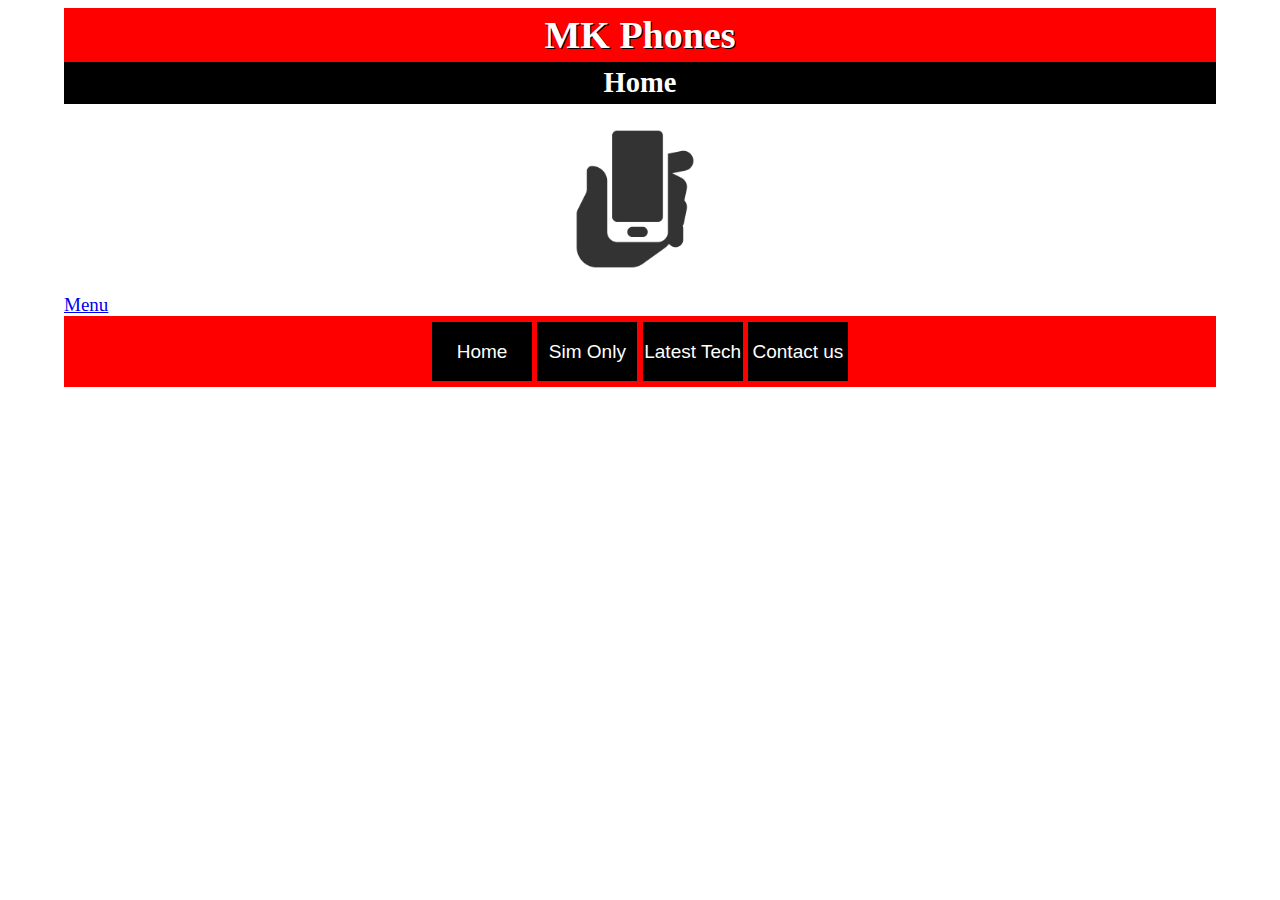
<file: Index.html>
<!DOCTYPE html>
<html>
<head>
<meta charset="UTF-8">
<title>MK Phone Site</title>
<link rel="stylesheet" type="text/css" href="css/styles.css">
<meta name="viewport" content="width=device-width, initial-scale=1">
</head>


<body>
<div id="container">
<header>

<h1> MK Phones </h1>
<h2> Home </h2>
<div id="phonelogo"><img src="imgs/phonelogo.png" alt="logo"></div>


<a id="mainMenu" href="#">Menu</a>
<nav id="nav-menu">
  <a href="index.html"> Home</a>
  <a href="simonly.html">Sim Only</a>
  <a href="latesttech.html"> Latest Tech</a>
  <a href="contact.html">Contact us</a>
</nav>


</header>



<script src="js/javascript.js"></script>
</div>
</body>

</html>
</file>
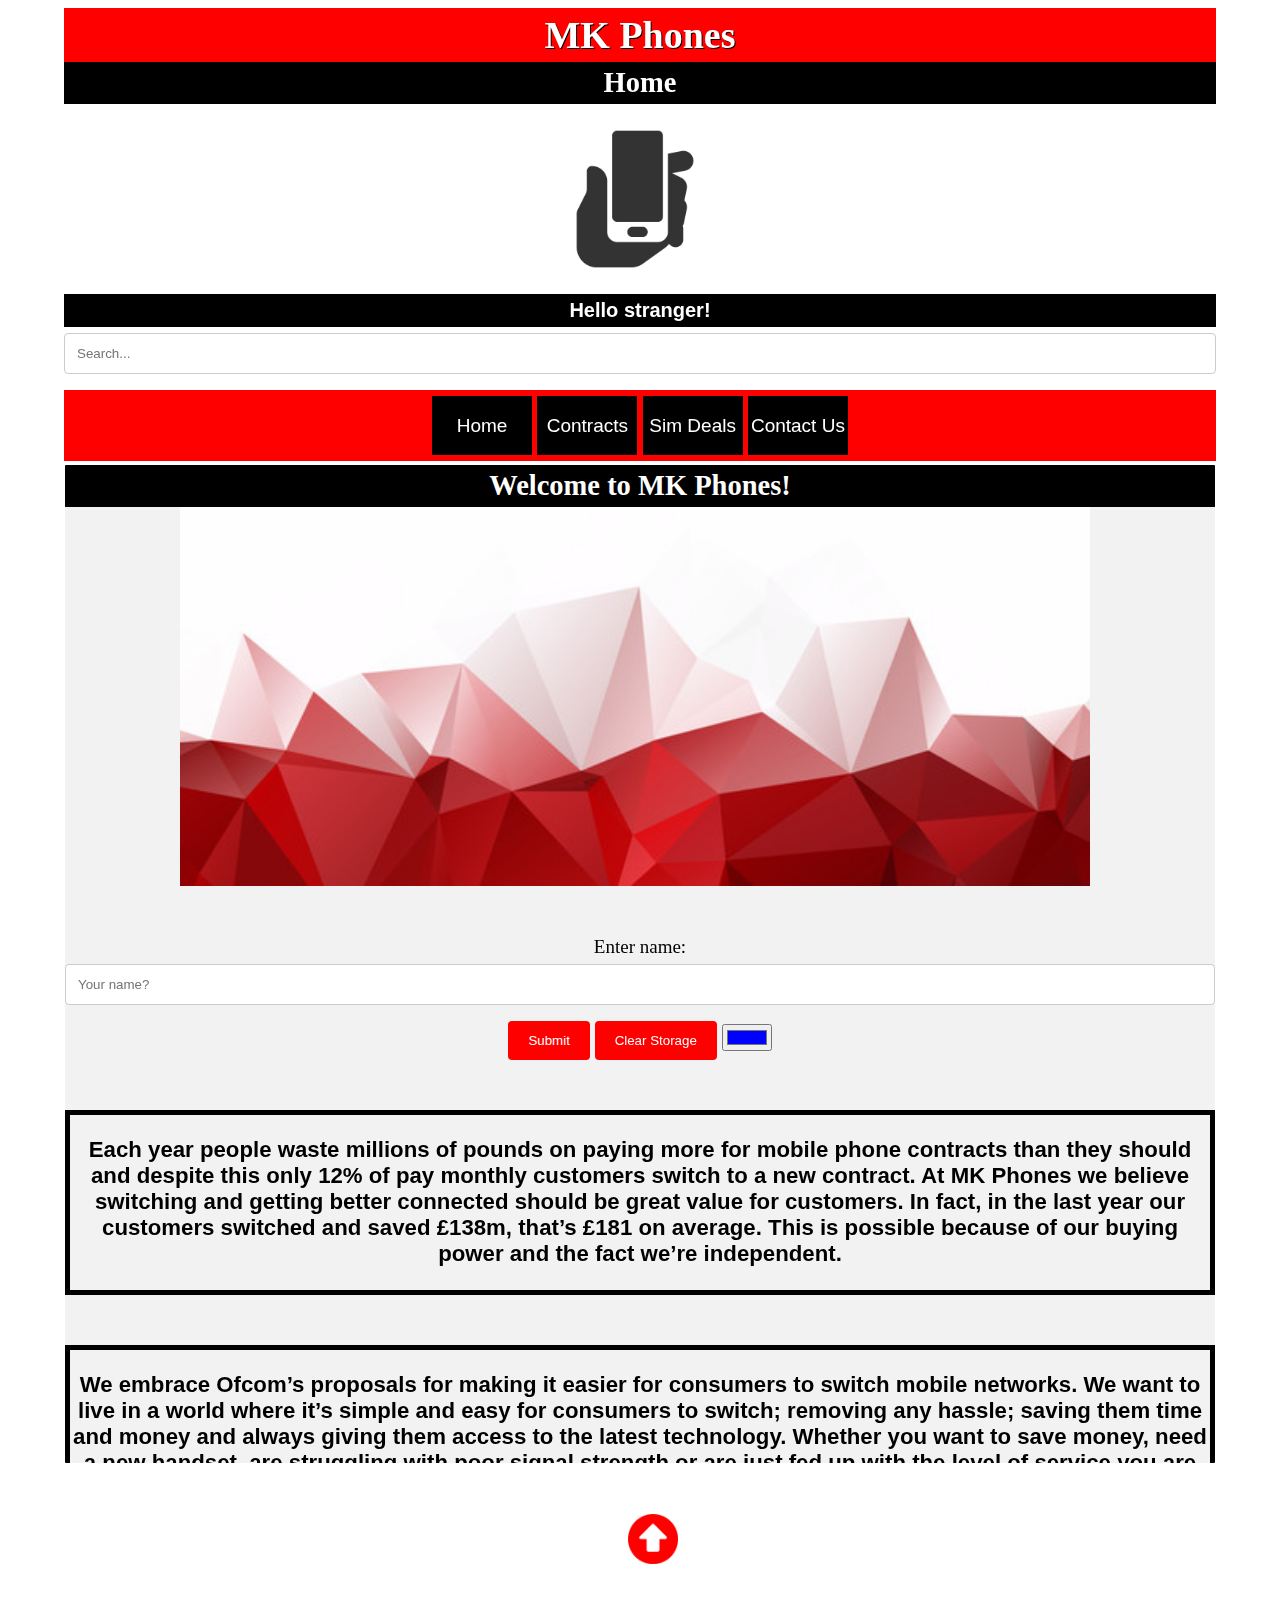
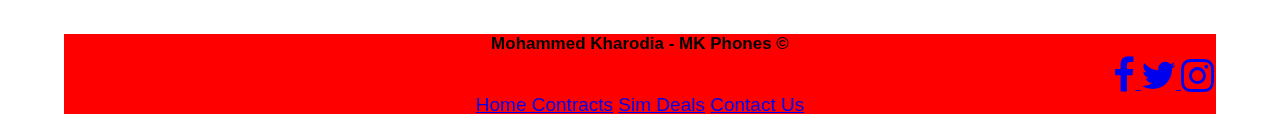
<file: index.html>
<!DOCTYPE html>
<html>
<head>
  <meta charset="UTF-8">
  <title>MK Phone Site</title>
  <link rel="stylesheet" type="text/css" href="css/styles.css">
  <link rel="stylesheet" type="text/css" href="fonts/font-awesome.min.css">
  <meta name="viewport" content="width=device-width, initial-scale=1">
</head>


<body>


  <header id ="top-header">
    <div id="titleheading">
      <h1> MK Phones </h1>
      <h2> Home </h2>
    </div>


    <!--The logo of the website-->
    <div id="phonelogo"><img src="imgs/phonelogo.png" alt="logo"></div>
    <h5>Hello <span id="my-name"></span>!</h5>


    <!--Div for search form-->
    <div id="search">
      <input type="text" id="search-input" class="search-bar" placeholder="Search...">
      <a class="search-button" href="#search-popup">
        <i class="icon"></i>
      </a>
    </div>
  </header>


<div id="google_translate_element"></div>


  <!--The nav bar menu-->
  <a id="mainmenu" href="#"><img src="imgs/hamburgermenu.png" alt="mainmenu"></a>
  <nav id="nav-menu">
    <a href="index.html"> Home</a>
    <a href="contract.html">Contracts</a>
    <a href="simdeals.html">Sim Deals</a>
    <a href="contactus.html">Contact Us</a>
  </nav>


  <main>
    <h2>Welcome to MK Phones!</h2>


    <img id="mainbackground" src="imgs/background.jpg" alt="background">


<!--The form for users to input name and change colour-->
<form id="get-name" action="#" method="post">
  <label for="user-name">Enter name:</label>
  <input type="text" id="user-name" placeholder="Your name?">
  <input type="submit">
  <button id="clearStorage">Clear Storage</button>
  <input type="color" id="colorPicker" value="#0000ff">
</form>



<!--Information for the user-->
<Section>
  <h3>
    Each year people waste millions of pounds on paying more for mobile phone contracts than they should and despite this only 12% of pay monthly
    customers switch to a new contract.
    At MK Phones we believe switching and getting
    better connected should be great value for customers. In fact, in the last year our customers switched and saved £138m, that’s £181 on average.
    This is possible because of our buying power and the fact we’re independent.
  </h3>


</section>


<Section>


  <h3>
    We embrace Ofcom’s proposals for making it easier for consumers to switch mobile networks.
    We want to live in a world where it’s simple and easy for consumers to switch; removing
    any hassle; saving them time and money and always giving them access to the latest technology.
    Whether you want to save money, need a new handset, are struggling with poor signal strength or
    are just fed up with the level of service you are getting, MK Phones can get you better connected.  At MK Phones we compare, you save.
  </h3>


</section>


<Section>


  <h3>
    Get Unbeatable prices on contract phones compared across the widest range of networks at Carphone Warehouse. We know because we check.
  </h3>


</section>


</main>


<!--Allows user to go back to the top of the page-->
<div id="go-top">
  <a href="#top-header">
    <img src="imgs/toparrow.png" alt="toparrow">
  </a>
</div>


<footer>


  <h6> Mohammed Kharodia - MK Phones ©</h6>


  <!--This is the site map-->
  <a href="index.html"> Home </a>
  <a href="contract.html">Contracts</a>
  <a href="simdeals.html">Sim Deals</a>
  <a href="contactus.html">Contact Us</a>


<!--The social media links-->
<div class="social">
  <a target="_blank" href="https://facebook.com/">
    <i class="fa fa-facebook fa-2x" aria-hidden="true"></i>
  </a>
  <a target="_blank" href="https://twitter.com/">
    <i class="fa fa-twitter fa-2x"  aria-hidden="true"></i>
  </a>
  <a target="_blank" href="https://instagram.com/">
    <i class="fa fa-instagram fa-2x"  aria-hidden="true"></i>
  </a>
</div>


</footer>


<script src="js/javascript.js"></script>


<!--The script for the google translator-->
<script src="https://translate.google.com/translate_a/element.js?cb=googleTranslateElementInit"></script>


</body>


</html>
</file>
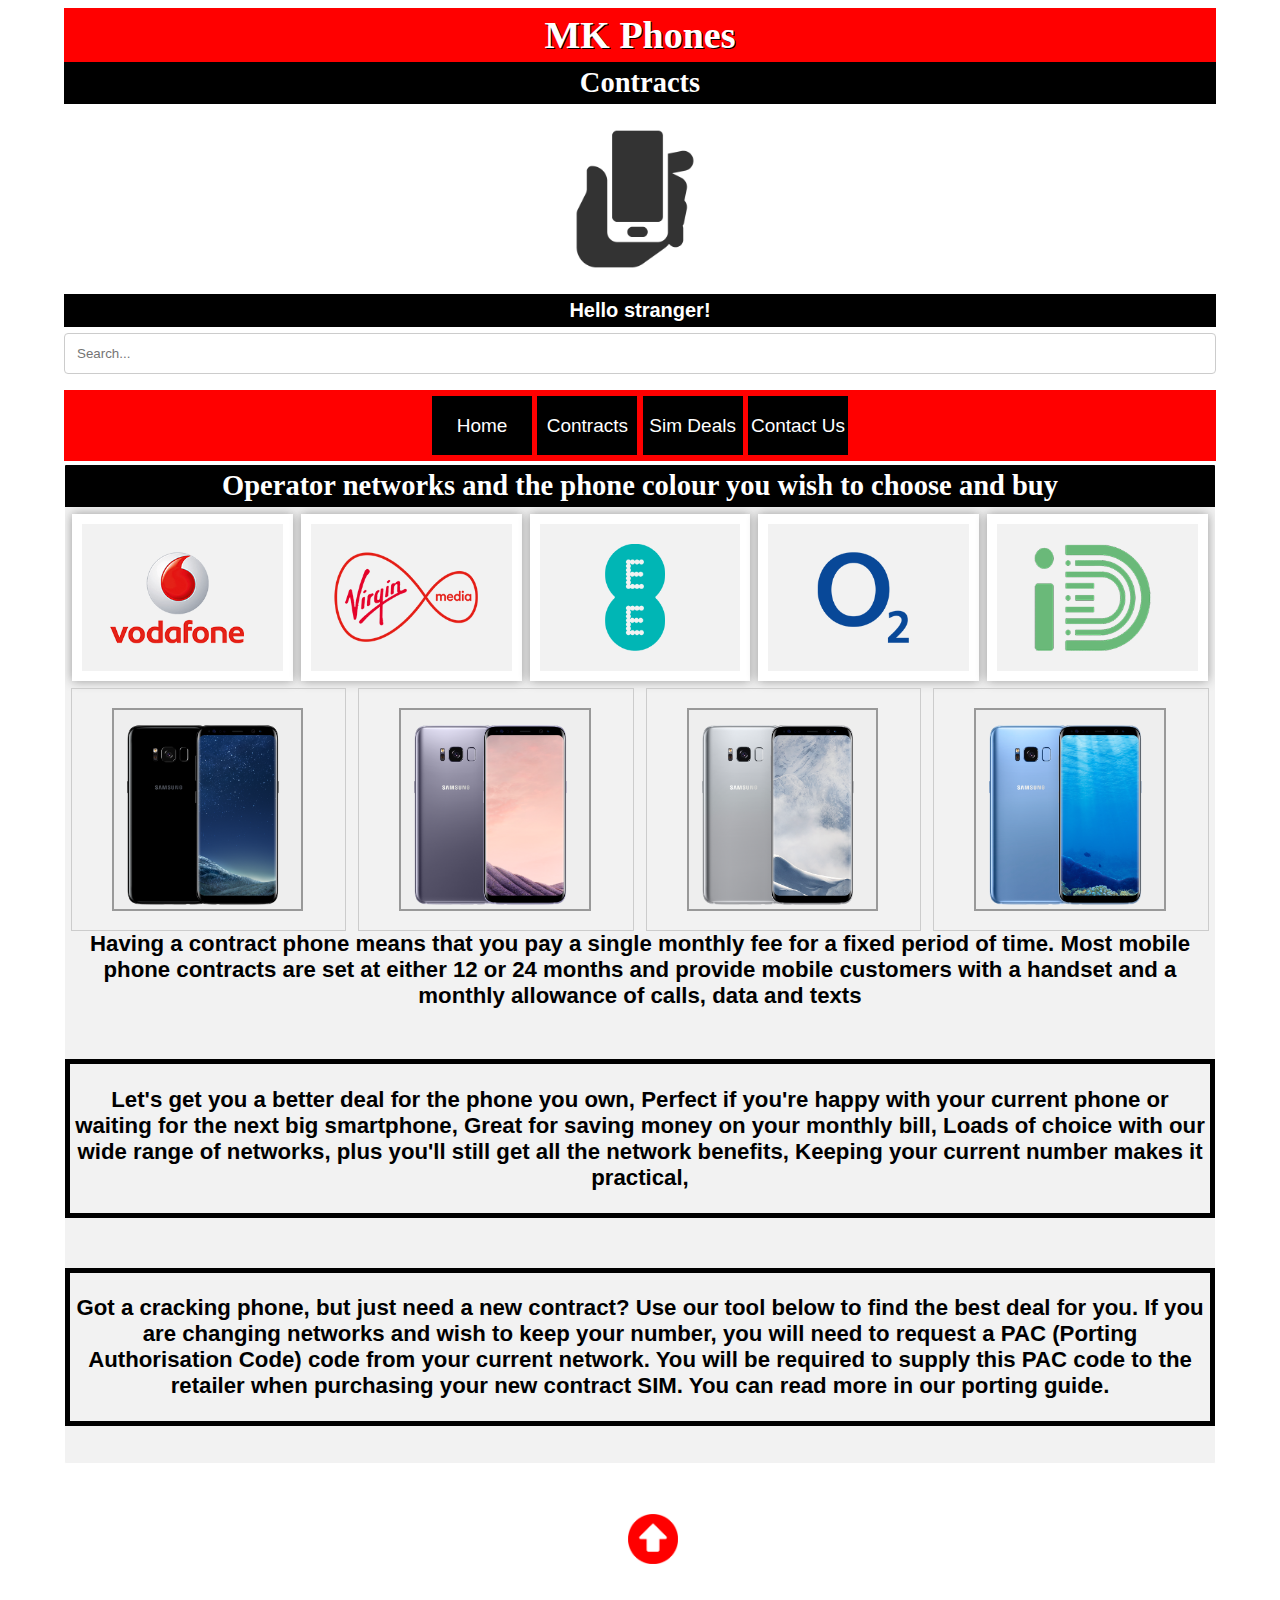
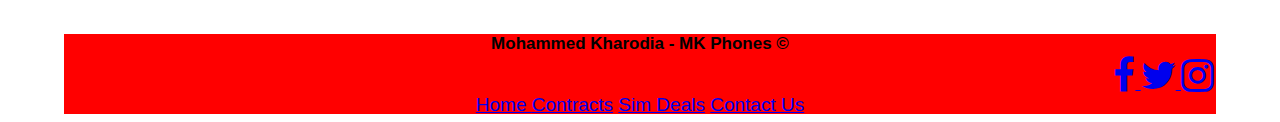
<file: contract.html>
<!DOCTYPE html>
<html>
<head>
  <meta charset="UTF-8">
  <title>MK Phone Site</title>
  <link rel="stylesheet" type="text/css" href="css/styles.css">
  <link rel="stylesheet" type="text/css" href="fonts/font-awesome.min.css">
  <meta name="viewport" content="width=device-width, initial-scale=1">
</head>


<body>
  <header id ="top-header">
    <div id="titleheading">
      <h1> MK Phones </h1>
      <h2> Contracts </h2>
    </div>


    <!--The logo of the website-->
    <div id="phonelogo"><img src="imgs/phonelogo.png" alt="logo"></div>

    <h5>Hello <span id="my-name"></span>!</h5>


    <!--Div for search form-->
    <div id="search">
        <input type="text" id="search-input" class="search-bar" placeholder="Search...">
        <a class="search-button" href="#search-popup">
          <i class="icon"></i>
        </a>
      </div>
    </header>


<div id="google_translate_element"></div>


    <!--The navigation menu on the site-->
    <a id="mainmenu" href="#"><img src="imgs/hamburgermenu.png" alt="mainmenu"></a>
    <nav id="nav-menu">
      <a href="index.html"> Home</a>
      <a href="contract.html">Contracts</a>
      <a href="simdeals.html">Sim Deals</a>
      <a href="contactus.html">Contact Us</a>
    </nav>


    <main>
      <h2>Operator networks and the phone colour you wish to choose and buy</h2>


<!--The images of the different sim card networks in the table-->


<table class="image-table">
  <tr>
     <td>
       <div class="simimages" id="vodafone"><img src="imgs/vodafone.png" alt="simimages"></div>
     </td>
     <td>
       <div class="simimages" id="virgin"><img src="imgs/virgin.png" alt="simimages"></div>
     </td>
     <td>
       <div class="simimages" id="ee"><img src="imgs/ee.png" alt="simimages"></div>
     </td>
     <td>
       <div class="simimages" id="o2"><img src="imgs/o2.png" alt="simimages"></div>
     </td>
     <td>
       <div class="simimages" id="id"><img src="imgs/id.png" alt="simimages"></div>
     </td>
   </tr>
 </table>


<!--The images with hover caption on the page-->
<div class="different-phones">
  <div class="gallery">
    <figure>
      <img src="imgs/blacks8.png" alt="phones">
      <figcaption>
        Black colour of the Samsung S8 you may purchase
      </figcaption>
    </figure>
  </div>
</div>


<div class="different-phones">
  <div class="gallery">
      <figure>
      <img src="imgs/orchidgray.png" alt="phones">
      <figcaption>
      Orchid Gray colour of the Samsung S8 you may purchase
      </figcaption>
    </figure>
  </div>
</div>

<div class="different-phones">
  <div class="gallery">
    <figure>
    <img src="imgs/arcticsilver.png" alt="phones">
    <figcaption>
     Arctic silver colour of the Samsung S8 you may purchase
    </figcaption>
  </figure>
  </div>
</div>

<div class="different-phones">
  <div class="gallery">
      <figure>
      <img src="imgs/coralblue.png" alt="phones">
      <figcaption>
      Coral blue colour of the Samsung S8 you may purchase
      </figcaption>
    </figure>
  </div>
</div>


<h3>
Having a contract phone means that you pay a single monthly fee for a fixed period of time.
Most mobile phone contracts are set at either 12 or 24 months and provide mobile customers with a handset and a monthly allowance of calls, data and texts
</h3>


<section>


<h3>
  Let's get you a better deal for the phone you own,
  Perfect if you're happy with your current phone or waiting for the next big smartphone,
  Great for saving money on your monthly bill,
  Loads of choice with our wide range of networks, plus you'll still get all the network benefits,
  Keeping your current number makes it practical,
</h3>


</section>


<section>

<h3>
Got a cracking phone, but just need a new contract? Use our tool below to find the best deal for you.
If you are changing networks and wish to keep your number, you will need to request a PAC (Porting Authorisation Code) code from your current network.
You will be required to supply this PAC code to the retailer when purchasing your new contract SIM. You can read more in our porting guide.
</h3>


</section>


</main>


<!--Allows user to go back to the top of the page-->
<div id="go-top">
  <a href="#top-header">
    <img src="imgs/toparrow.png" alt="toparrow">
  </a>
</div>


<footer>
  <h6> Mohammed Kharodia - MK Phones © </h6>


  <!--This is the sitemap-->
  <a href="index.html"> Home </a>
  <a href="contract.html">Contracts</a>
  <a href="simdeals.html">Sim Deals</a>
  <a href="contactus.html">Contact Us</a>


  <!--The social media links-->
  <div class="social">
    <a target="_blank" href="https://facebook.com/">
      <i class="fa fa-facebook fa-2x" aria-hidden="true"></i>
    </a>
    <a target="_blank" href="https://twitter.com/">
      <i class="fa fa-twitter fa-2x"  aria-hidden="true"></i>
    </a>
    <a target="_blank" href="https://instagram.com/">
      <i class="fa fa-instagram fa-2x"  aria-hidden="true"></i>
    </a>
  </div>


</footer>


<script src="js/javascript.js"></script>


<!--The script for the google translator-->
<script src="https://translate.google.com/translate_a/element.js?cb=googleTranslateElementInit"></script>


</body>


</html>
</file>
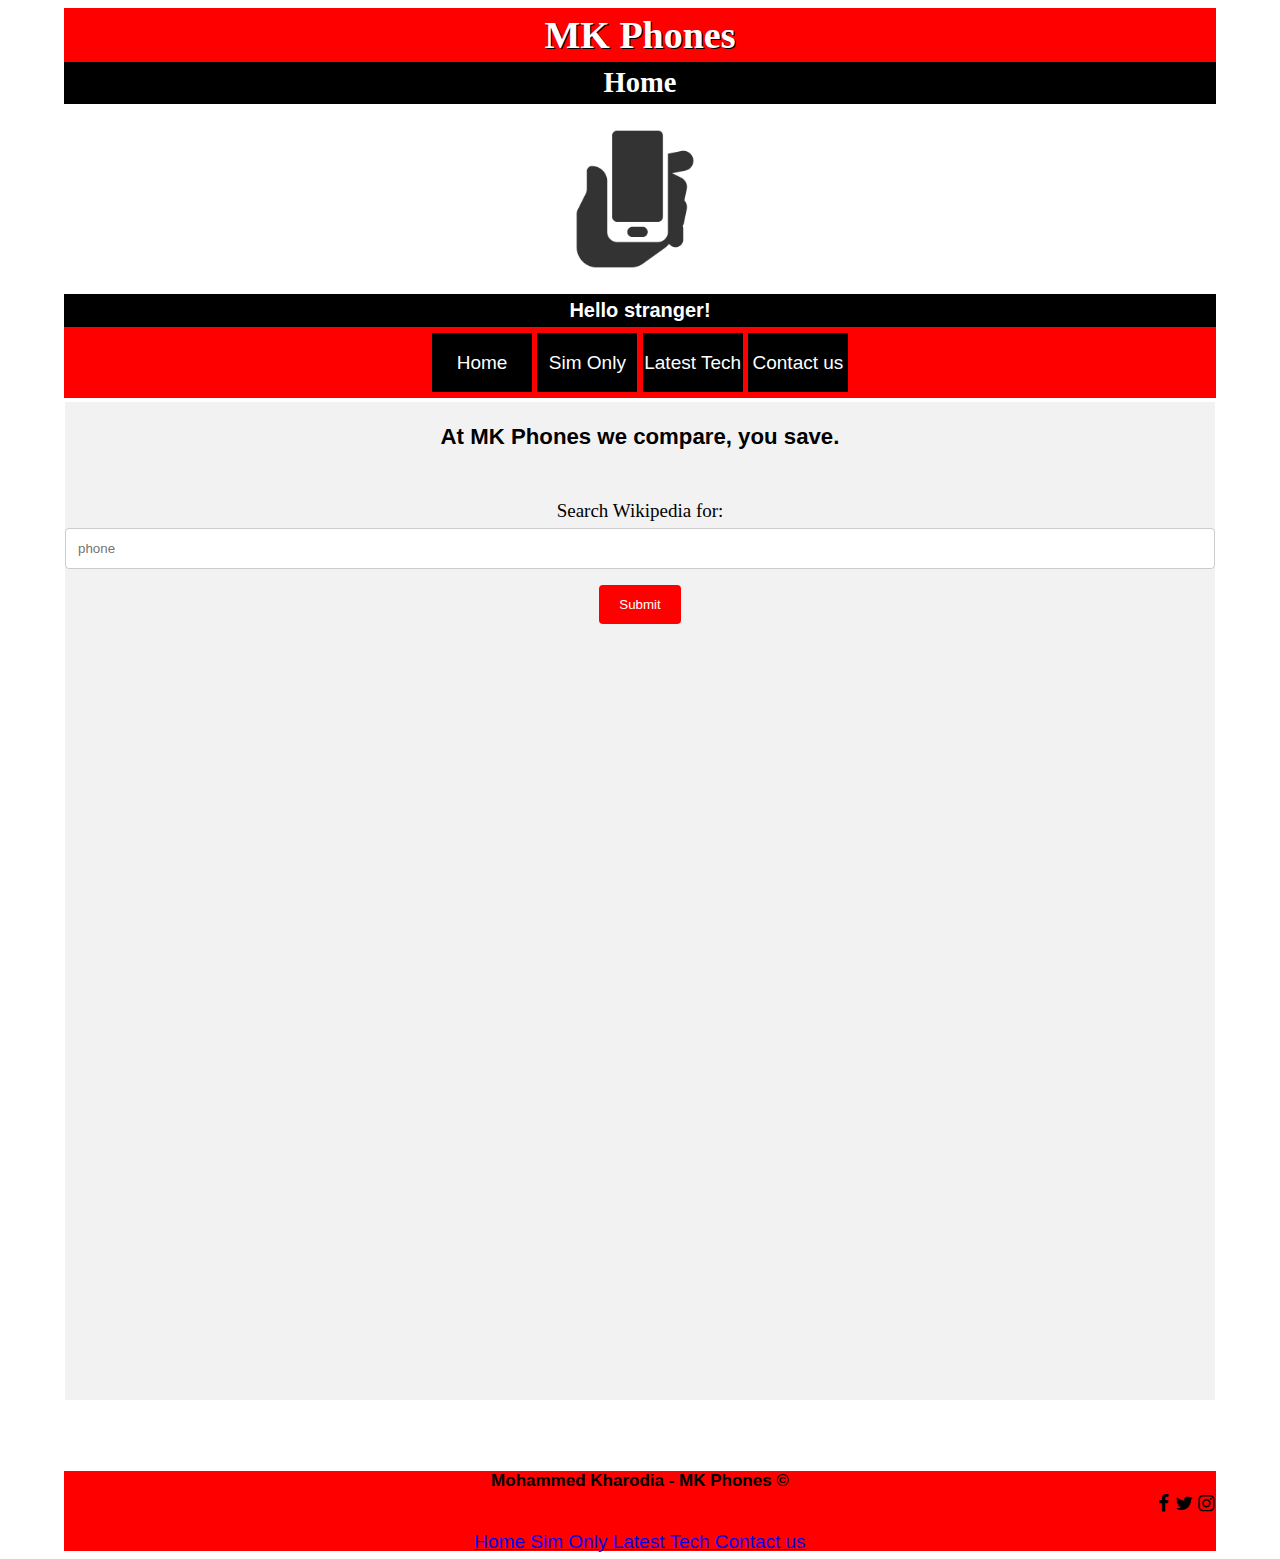
<file: latesttech.html>
<!DOCTYPE html>
<html>
<head>
<meta charset="UTF-8">
<title>MK Phone Site</title>
<link rel="stylesheet" type="text/css" href="css/styles.css">
<link rel="stylesheet" type="text/css" href="fonts/font-awesome.min.css">
<meta name="viewport" content="width=device-width, initial-scale=1">
</head>


<body>
  <header>
    <div id="titleheading">
      <h1> MK Phones </h1>
      <h2> Home </h2>
    </div>


<div id="phonelogo"><img src="imgs/phonelogo.png" alt="logo"></div>
<h5>Hello <span id="my-name"></span>!</h5>
</header>

<a id="mainmenu" href="#"><img src="imgs/hamburgermenu.png" alt="mainmenu"></a>
<nav id="nav-menu">
  <a href="index.html"> Home</a>
  <a href="simonly.html">Sim Only</a>
  <a href="latesttech.html"> Latest Tech</a>
  <a href="contactus.html">Contact us</a>
</nav>




<main>




<h3>




  At MK Phones we compare, you save.

</h3>



  <form id="searchForm">
    <label for="wikiQuery">Search Wikipedia for: </label>
    <input id="wikiQuery" type="text" placeholder="phone">
    <input type="submit">
 </form>

 <ul id="demo"></ul>







</main>

<footer>
<h6> Mohammed Kharodia - MK Phones © </h6>


   <a href="index.html"> Home </a>
   <a href="simonly.html"> Sim Only </a>
  <a href="latesttech.html"> Latest Tech </a>
   <a href="contactus.html">Contact us</a>

		<div class="social">
	<i class="fa fa-facebook"></i>
	<i class="fa fa-twitter"></i>
	<i class="fa fa-instagram"></i>
	</div>



</footer>



<script src="js/javascript.js"></script>
<script src="js/wikijavascript.js"></script>
</body>


</html>
</file>
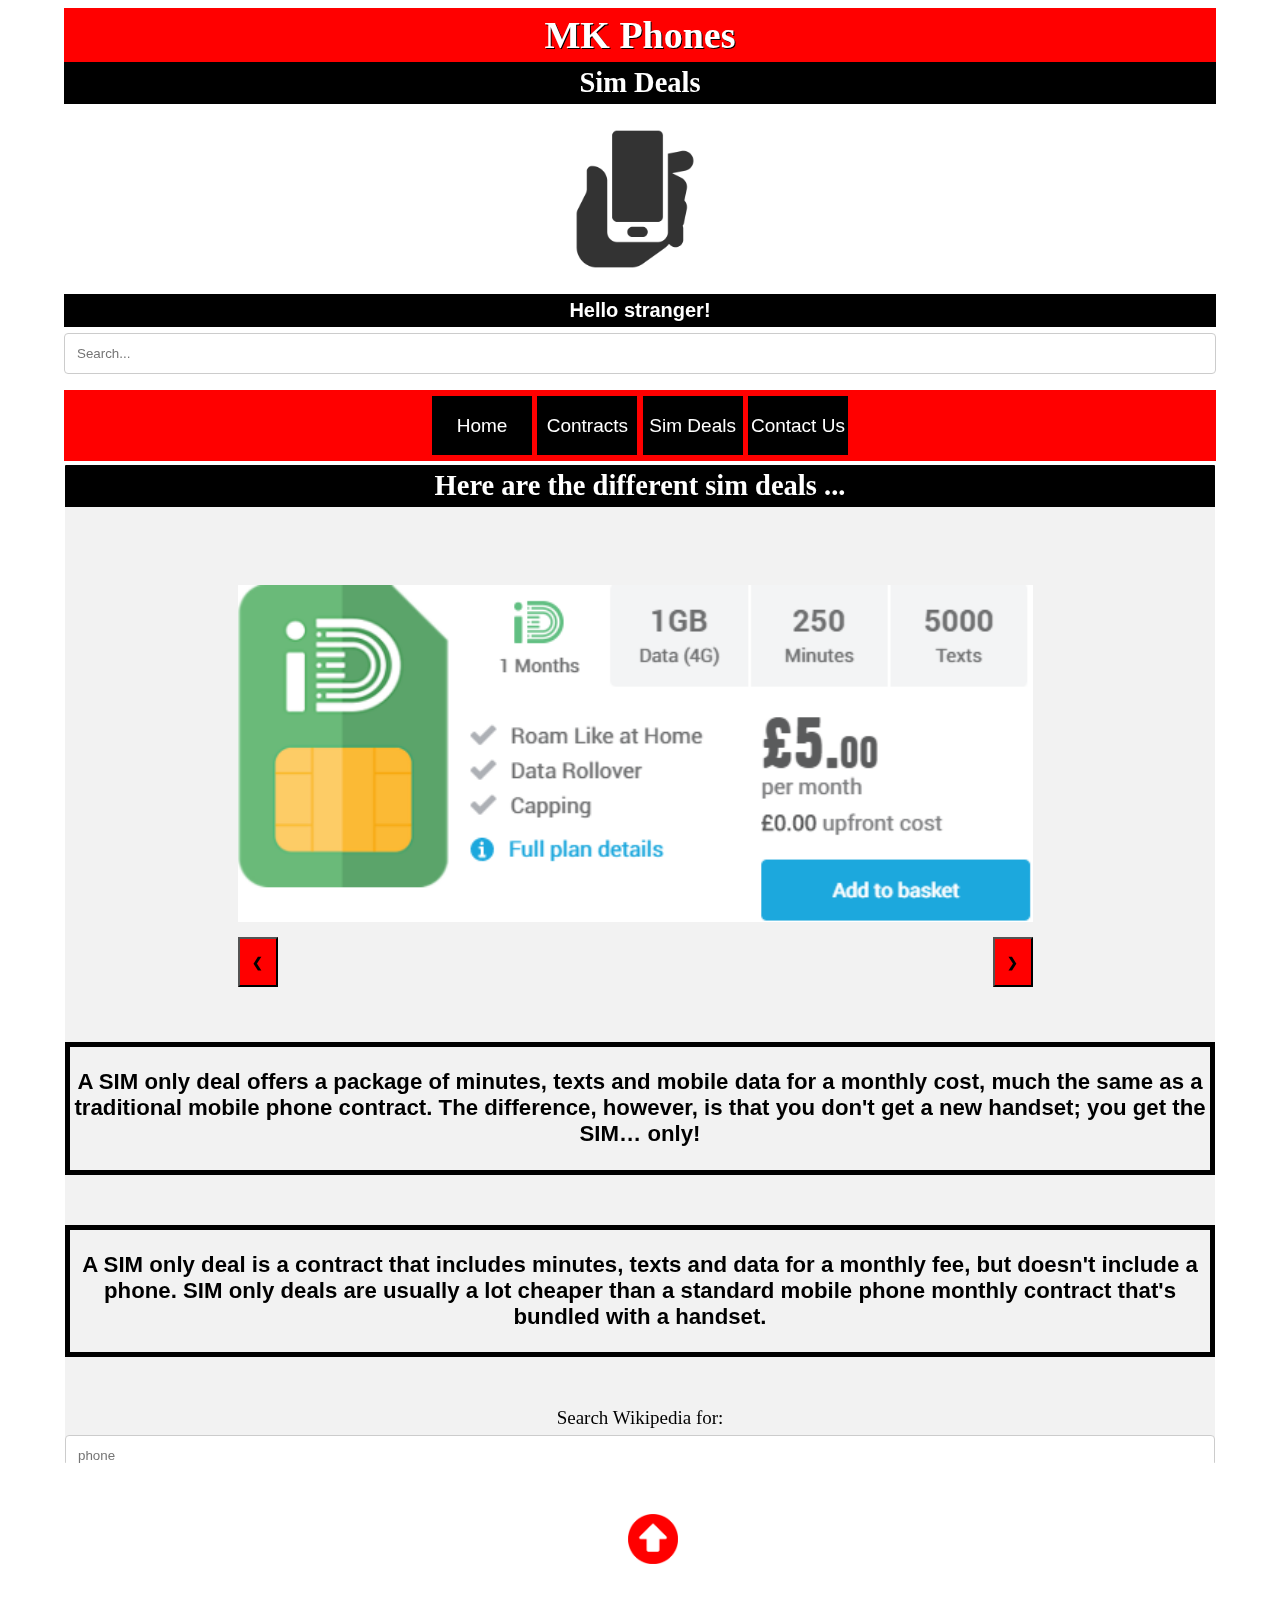
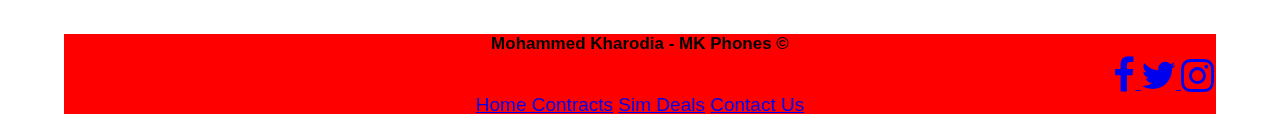
<file: simdeals.html>
<!DOCTYPE html>
<html>
<head>
  <meta charset="UTF-8">
  <title>MK Phone Site</title>
  <link rel="stylesheet" type="text/css" href="css/styles.css">
  <link rel="stylesheet" type="text/css" href="fonts/font-awesome.min.css">
  <meta name="viewport" content="width=device-width, initial-scale=1">
</head>


<body>


  <header id ="top-header">
    <div id="titleheading">
      <h1> MK Phones </h1>
      <h2> Sim Deals </h2>
    </div>


    <!--The logo of the website-->
    <div id="phonelogo"><img src="imgs/phonelogo.png" alt="logo"></div>
    <h5>Hello <span id="my-name"></span>!</h5>


    <!--Div for search form-->
    <div id="search">
      <input type="text" id="search-input" class="search-bar" placeholder="Search...">
      <a class="search-button" href="#search-popup">
        <i class="icon"></i>
      </a>
    </div>


  </header>


<div id="google_translate_element"></div>


  <!--The Navigation menu-->
  <a id="mainmenu" href="#"><img src="imgs/hamburgermenu.png" alt="mainmenu"></a>
  <nav id="nav-menu">
    <a href="index.html"> Home</a>
    <a href="contract.html">Contracts</a>
    <a href="simdeals.html">Sim Deals</a>
    <a href="contactus.html">Contact Us</a>
  </nav>


  <main>
    <h2>Here are the different sim deals ... </h2>


    <!--The slideshow of the sim deals on the page-->


    <div class="slideshow">
      <img class="slides" src="imgs/idinside.png" aria-label="Image of Id contract" alt="id Contract" title="Id Contract">
      <img class="slides" src="imgs/eeinside.png" aria-label="Image of Id contract" alt="id Contract" title="Id Contract">
      <img class="slides" src="imgs/vodafoneinside.png" aria-label="Image of Id contract" alt="id Contract" title="Id Contract">
      <img class="slides" src="imgs/o2inside.png" aria-label="Image of Id contract" alt="id Contract" title="Id Contract">


      <!--Left arrow for the slideshow-->
      <button id="back-arrow" class="arrow-left"><b>&#10094;</b></button>
      <!--Right arrow for the slideshow-->
      <button id="forward-arrow" class="arrow-right"><b>&#10095;</b></button>
    </div>


    <section>


    <h3>
          A SIM only deal offers a package of minutes,
          texts and mobile data for a monthly cost, much the same as a traditional mobile phone contract.
          The difference, however, is that you don't get a new handset; you get the SIM… only!
        </h3>


      </section>


      <section>


        <h3>


          A SIM only deal is a contract that includes minutes,
          texts and data for a monthly fee, but doesn't include a phone.
          SIM only deals are usually a lot cheaper than a standard mobile phone monthly contract that's bundled with a handset.


        </h3>


      </section>


<!--Allows user to search from Wiki (API)-->
<form id="searchForm">
  <label for="wikiQuery">Search Wikipedia for: </label>
  <input id="wikiQuery" type="text" placeholder="phone">
  <input type="submit">
</form>


 <ul id="demo"></ul>


</main>


<!--Allows user to go back to the top of the page-->

<div id="go-top">
  <a href="#top-header">
    <img src="imgs/toparrow.png" alt="toparrow">
  </a>
</div>


<footer>
  <h6> Mohammed Kharodia - MK Phones © </h6>


  <!--This is the sitemap-->
  <a href="index.html"> Home </a>
  <a href="contract.html">Contracts</a>
  <a href="simdeals.html">Sim Deals</a>
  <a href="contactus.html">Contact Us</a>


  <!--The social media links-->
  <div class="social">
    <a target="_blank" href="https://facebook.com/">
      <i class="fa fa-facebook fa-2x" aria-hidden="true"></i>
    </a>
    <a target="_blank" href="https://twitter.com/">
      <i class="fa fa-twitter fa-2x"  aria-hidden="true"></i>
    </a>
    <a target="_blank" href="https://instagram.com/">
      <i class="fa fa-instagram fa-2x"  aria-hidden="true"></i>
    </a>
  </div>


</footer>


<script src="js/javascript.js"></script>


<!--The script for the google translator-->
<script src="https://translate.google.com/translate_a/element.js?cb=googleTranslateElementInit"></script>


</body>


</html>
</file>
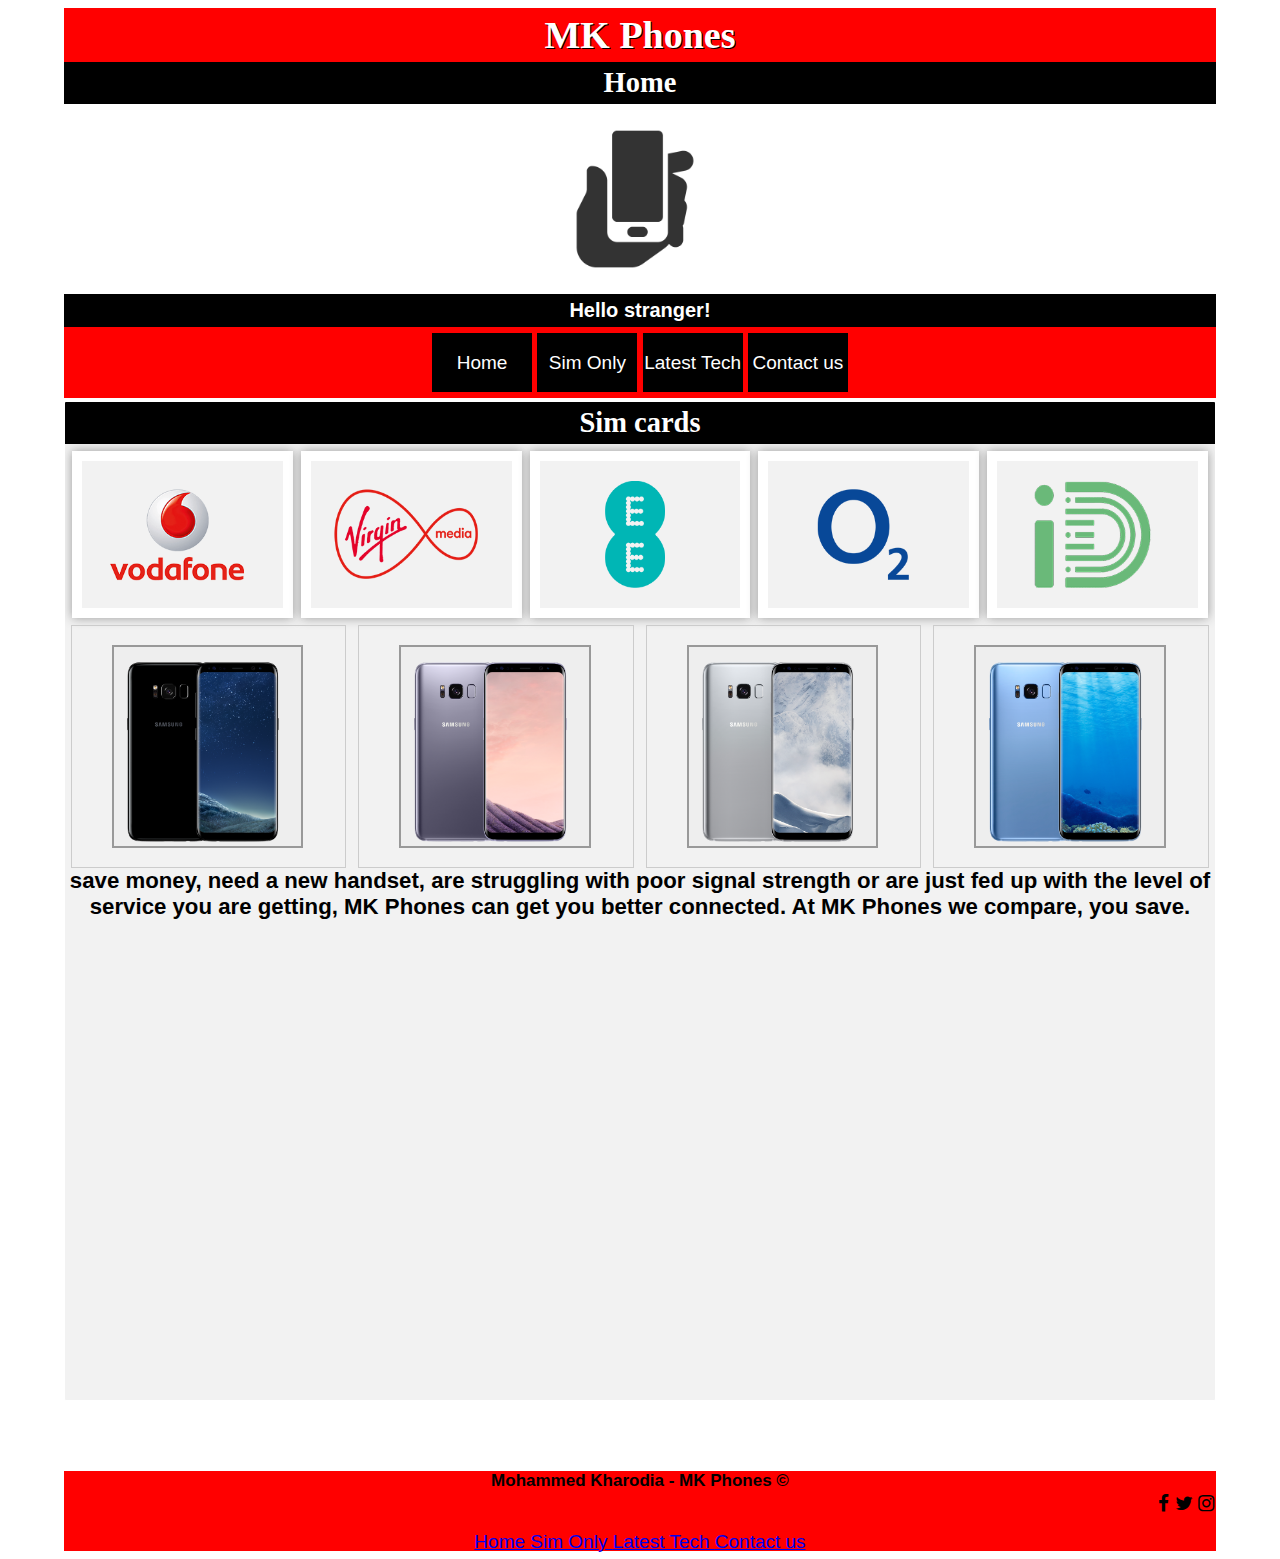
<file: simonly.html>
<!DOCTYPE html>
<html>
<head>
<meta charset="UTF-8">
<title>MK Phone Site</title>
<link rel="stylesheet" type="text/css" href="css/styles.css">
<link rel="stylesheet" type="text/css" href="fonts/font-awesome.min.css">
<meta name="viewport" content="width=device-width, initial-scale=1">
</head>


<body>
  <header>
    <div id="titleheading">
      <h1> MK Phones </h1>
      <h2> Home </h2>
    </div>


<div id="phonelogo"><img src="imgs/phonelogo.png" alt="logo"></div>
<h5>Hello <span id="my-name"></span>!</h5>
</header>

<a id="mainmenu" href="#"><img src="imgs/hamburgermenu.png" alt="mainmenu"></a>
<nav id="nav-menu">
  <a href="index.html"> Home</a>
  <a href="simonly.html">Sim Only</a>
  <a href="latesttech.html"> Latest Tech</a>
  <a href="contactus.html">Contact us</a>
</nav>


<main>
<h2>Sim cards</h2>



<table class="image-table">
<tr>
   <td>
   <div class="simimages" id="vodafone"><img src="imgs/vodafone.png" alt="simimages"></div>
   </td>
   <td>
	<div class="simimages" id="virgin"><img src="imgs/virgin.png" alt="simimages"></div>
   </td>
   <td>
    <div class="simimages" id="ee"><img src="imgs/ee.png" alt="simimages"></div>
   </td>
   <td>
	 <div class="simimages" id="o2"><img src="imgs/o2.png" alt="simimages"></div>
   </td>
   <td>
	<div class="simimages" id="id"><img src="imgs/id.png" alt="simimages"></div>
   </td>
  </tr>

</table>


<div class="different-phones">
  <div class="gallery">
    <figure>
      <img src="imgs/blacks8.png" alt="phones">
      <figcaption>
       Black colour of the Samsung S8 you may purchase
      </figcaption>
    </figure>
  </div>
</div>


<div class="different-phones">
  <div class="gallery">
      <figure>
      <img src="imgs/orchidgray.png" alt="phones">
      <figcaption>
      Orchid Gray colour of the Samsung S8 you may purchase
      </figcaption>
    </figure>
  </div>
</div>

<div class="different-phones">
  <div class="gallery">
    <figure>
    <img src="imgs/arcticsilver.png" alt="phones">
    <figcaption>
     Arctic silver colour of the Samsung S8 you may purchase
    </figcaption>
  </figure>
  </div>
</div>

<div class="different-phones">
  <div class="gallery">
      <figure>
      <img src="imgs/coralblue.png" alt="phones">
      <figcaption>
    Coral blue colour of the Samsung S8 you may purchase
      </figcaption>
    </figure>
  </div>
</div>


<h3>
save money, need a new handset, are struggling with poor signal strength or
are just fed up with the level of service you are getting, MK Phones can get you better connected.  At MK Phones we compare, you save.
</h3>


</main>

<footer>
<h6> Mohammed Kharodia - MK Phones ©</h6>

   <a href="index.html"> Home </a>
   <a href="simonly.html"> Sim Only </a>
  <a href="latesttech.html"> Latest Tech </a>
   <a href="contactus.html">Contact us</a>
		<div class="social">
	<i class="fa fa-facebook"></i>
	<i class="fa fa-twitter"></i>
	<i class="fa fa-instagram"></i>
	</div>



</footer>




<script src="js/javascript.js"></script>

</body>


</html>
</file>
<file: css/styles.css>
/* GLOBAL AND MOBILE STYLES FIRST */

body {
background-color: #ffffff;
font-size: 19px;
width: 100%;
margin-left: auto;
margin-right: auto;
}


/*Styling for the main section of the site*/

main {
background-color: #f2f2f2;
margin-top: 3px;
width: 100%;
border-radius: 2px;
margin-left: auto;
margin-right: auto;
text-align: center;
border: 1px solid #ffffff;
height: 1000px;
/* overflow-y can also be scroll */
overflow-y: scroll;
}


main img {
width: 100%;
}


header {
background-color: #FFFFFF;
animation-name: backgroundChange;
animation-duration: 10s;
animation-iteration-count: infinite;
animation-direction: alternate;
animation-timing-function: ease-in-out;
width: 100%;
margin-left: auto;
margin-right: auto;
}


/*Changes the background colour in the header as an animation*/

@keyframes backgroundChange {
/* 0%   { opacity: 1; }
50%  { opacity: 0; }
100% { opacity: 1; } */
0% {
background-color: rgb(255, 255, 255);
}
50% {
background-color: rgb(255, 0, 0);
}
100% {
background-color: rgb(255, 255, 255);
}
}


/*Navigation style for this breakpoint*/

nav {
display: none;
margin-right: auto;
margin-left: auto;
width: 100%;
}


nav a {
width: 100%;
display: block;
padding: 6px 0px;
background-color: #000000;
color: #FFFFFF;
font-family: "Arial", sans-serif;
text-decoration: none;
}


a:hover:not(.active) {
background-color: #FF0000;
}


/*Different font styles on pages*/
h1 {
text-align: center;
float: left;
margin: 0px;
padding: 5px;
width: 100%;
background: #FF0000;
color: #FFFFFF;
box-sizing: border-box;
text-shadow: 1px 1px 0px black;
}


h2 {
text-align: center;
float: left;
margin: 0px;
padding: 5px;
width: 100%;
background: #000000;
color: #FFFFFF;
box-sizing: border-box;
text-shadow: 1px 1px 0px black;
}


h3 {
font-family: sans-serif;
text-align: center;
width: 100%;
}


h4 {
font-family: sans-serif;
text-align: center;
font-size: 11px;
width: 100%;
}


h5 {
text-align: center;
margin: 0px;
padding: 5px;
width: 100%;
font-family: sans-serif;
text-align: center;
font-size: 20px;
color: #FFFFFF;
background: #000000;
box-sizing: border-box;
text-shadow: 1px 1px 0px black;
}


h6 {
font-family: sans-serif;
text-align: center;
width: 100%;
font-size: 17px;
}


section {
border-style: solid;
border-width: 5px;
margin-top: 50px;
}


form {
margin: 50px 0px;
padding: 0px;
text-align: center;
width: 100%;
}


/* This is for the hover caption on the contracts page*/
figure {
width: 70%;
background: #aaa;
border: 2px solid #999;
overflow: hidden;
}


figure img {
width: 100%;
height: 200px;
background: #eee;
margin-bottom: -4em;
display: block;
}


figcaption {
box-sizing: border-box;
height: 4em;
line-height: 1.2em;
padding: .25em;
transform: translateY(4em);
background: #fff;
/* background: rgba( 255, 255, 255, 0 ); */
opacity: 0;
transition: all .5s;
}


/*
These styles are applied to the `figcaption` element when hovering
over the`figure` element. The `transition` property on `figcaption`
above is then applied to `all` these hover styles, over 0.5 seconds.
*/


figure:hover figcaption {
transform: translateY(0em);
/* background: rgba( 255, 255, 255, .78 ); */
opacity: .78;
}


footer {
background-color: #FF0000;
width: 100%;
margin-left: auto;
margin-right: auto;
text-align: center;
}


.active {
background-color: #FF0000;
}


#mainmenu {
display: block;
text-align: center;
}


#mainmenu img {
width: 80px;
height: 80px;
text-align: center;
}


.displaymenu {
display: block;
text-align: center;
width: 100%;
margin: 0px;
}


#phonelogo img {
display: block;
margin-left: auto;
margin-right: auto;
max-width: 200px;
text-align: center;
}


.image-table {
border: 0px solid rgba(0, 0, 0, 0);
border-collapse: separate;
border-spacing: 6px;
table-layout: fixed;
text-align: center;
width: 100%;
overflow-x: hidden;
}


.image-table img {
border: 10px solid #fff;
box-sizing: border-box;
box-shadow: 0 0 10px #999;
overflow-x: hidden;
width: 100%;
}


#map {
height: 500px;
width: 100%;
}


/* Awesome fonts*/
.fa-facebook:hover {
background: #3B5998;
box-shadow: 0px 3px 10px rgba(0, 0, 0, .25);
color: #ffffff;
}


.fa-twitter:hover {
background: #3B5998;
box-shadow: 0px 3px 10px rgba(0, 0, 0, .25);
color: #ffffff;
}


.fa-instagram:hover {
background: #3B5998;
box-shadow: 0px 3px 10px rgba(0, 0, 0, .25);
color: #ffffff;
}


/*Wiki API*/
ul {
list-style-type: none;
display: table;
width: 70%;
border-spacing: 0 10px;
margin-left: -10px;
}


li {
display: table-row;
text-align: left;
}


li strong,
li .txt,
li .langs {
display: table-cell;
vertical-align: middle;
}


.wiki img {
display: table-cell;
padding-right: 10px;
}


li .txt {
width: 60%;
padding-right: 10px;
}


li:nth-child(even) {
background: #eee;
}


/*For the Forms*/
input[type=text],
select,
textarea {
width: 100%;
padding: 12px;
border: 1px solid #ccc;
border-radius: 4px;
box-sizing: border-box;
margin-top: 6px;
margin-bottom: 16px;
resize: vertical;
}


input[type=submit] {
background-color: #ff0000;
color: white;
padding: 12px 20px;
border: none;
border-radius: 4px;
cursor: pointer;
}


input[type=submit]:hover {
background-color: #ff0000;
}


input[type=submit] {
background-color: #ff0000;
color: white;
padding: 12px 20px;
border: none;
border-radius: 4px;
cursor: pointer;
}


#clearStorage {
background-color: #ff0000;
color: white;
padding: 12px 20px;
border: none;
border-radius: 4px;
cursor: pointer;
}


/*For the phone gallery images on the Sim Only Page*/
.gallery {
border: 1px solid #ccc;
}


.gallery:hover {
border: 1px solid #777;
}


.gallery img {
width: 100%;
height: auto;
}


.desc {
padding: 15px;
text-align: center;
}


* {
box-sizing: border-box;
}


.different-phones {
width: 100%;
}


/* for the top arrow button at the bottom of the page to go back to the top */
#go-top {
margin-top: 50px;
text-align: center;
margin-left: auto;
margin-right: auto;
}


#go-top img {
width: 50px;
height: 50px;
}


/*For the slideshow on the Simdeals page*/
.slideshow {
width: 70%;
margin-left: 15%;
margin-top: 120px;
margin-bottom: 120px;
}


#back-arrow {
float: left;
height: 30px;
width: 20px;
background-color: #ff0000;
margin-top: 15px;
}


#forward-arrow {
float: right;
height: 30px;
width: 20px;
background-color: #ff0000;
margin-top: 15px;
}


/*For the big image on the homepage*/
#mainbackground {
  width: 100%;
  margin-left: auto;
  margin-right: auto
}


/* FIRST BREAKPOINT (MEDIUM SIZE) */
@media screen and (min-width: 500px) {
/*Navigation style for this breakpoint*/
nav a {
width: 100px;
display: inline-block;
border: 3px #780000;
padding: 1px 1px 1px 1px;
background-color: #000000;
font-family: "Arial", sans-serif;
text-decoration: none;
}


a:hover:not(.active) {
background-color: #FF0000;
}


.active {
background-color: #FF7575;
}


/*Styling for the main section of the site*/
main {
background-color: #f2f2f2;
margin-top: 3px;
width: 100%;
border-radius: 2px;
margin-left: auto;
margin-right: auto;
text-align: center;
border: 1px solid #ffffff;
height: 1000px;
/* overflow-y can also be scroll */
overflow-y: scroll;
}


main img {
width: 100%;
}


body {
width: 95%;
margin-left: auto;
margin-right: auto;
background-color: #ffffff;
}


header {
background-color: #ffffff;
animation-name: backgroundChange;
animation-duration: 10s;
animation-iteration-count: infinite;
animation-direction: alternate;
animation-timing-function: ease-in-out;
}


/*Different font styles on pages*/
h1 {
text-align: center;
float: left;
margin: 0px;
padding: 5px;
width: 100%;
background: #FF0000;
color: #FFFFFF;
text-shadow: 1px 1px 0px black;
box-sizing: border-box;
}


h2 {
text-align: center;
float: left;
margin: 0px;
padding: 5px;
width: 100%;
background: #000000;
color: #FFFFFF;
box-sizing: border-box;
text-shadow: 1px 1px 0px black;
}


h4 {
font-family: sans-serif;
text-align: center;
font-size: 11px;
}


h3 {
font-family: sans-serif;
text-align: center;
width: 100%;
}


h5 {
text-align: center;
margin: 0px;
padding: 5px;
width: 100%;
font-family: sans-serif;
text-align: center;
font-size: 20px;
color: #FFFFFF;
background: #000000;
box-sizing: border-box;
text-shadow: 1px 1px 0px black;
}


h6 {
font-family: sans-serif;
text-align: center;
width: 100%;
font-size: 17px;
}


section {
border-style: solid;
border-width: 5px;
margin-top: 50px;
}


form {
margin: 50px 0px;
padding: 0px;
text-align: center;
}


/* This is for the hover caption on the contracts page*/
figure {
width: 50%;
background: #aaa;
border: 2px solid #999;
overflow: hidden;
}


figure img {
width: 100%;
height: 200px;
background: #eee;
margin-bottom: -4em;
display: block;
}


figcaption {
box-sizing: border-box;
height: 4em;
line-height: 1.2em;
padding: .25em;
transform: translateY(4em);
background: #fff;
/* background: rgba( 255, 255, 255, 0 ); */
opacity: 0;
transition: all .5s;
}


/*
 These styles are applied to the `figcaption` element when hovering
 over the`figure` element. The `transition` property on `figcaption`
 above is then applied to `all` these hover styles, over 0.5 seconds.
*/
figure:hover figcaption {
transform: translateY(0em);
/* background: rgba( 255, 255, 255, .78 ); */
opacity: .78;
}


footer {
background-color: #FF0000;
width: 100%;
margin-left: auto;
margin-right: auto;
text-align: center;
}


/*Changes the background colour in the header as an animation*/
@keyframes backgroundChange {
/* 0%   { opacity: 1; }
50%  { opacity: 0; }
100% { opacity: 1; } */
0% {
  background-color: rgb(255, 255, 255);
}
50% {
  background-color: rgb(255, 0, 0);
}
100% {
  background-color: rgb(255, 255, 255);
}
}


.image-table {
border: 0px solid rgba(0, 0, 0, 0);
border-collapse: separate;
border-spacing: 6px;
table-layout: fixed;
text-align: center;
width: 100%;
overflow-x: hidden;
}


.image-table img {
border: 10px solid #fff;
box-sizing: border-box;
box-shadow: 0 0 10px #999;
overflow-x: hidden;
}


#map {
height: 500px;
width: 100%;
}


/* Awesome fonts*/
.fa-facebook:hover {
background: #3B5998;
box-shadow: 0px 3px 10px rgba(0, 0, 0, .25);
color: #ffffff;
}


.fa-twitter:hover {
background: #3B5998;
box-shadow: 0px 3px 10px rgba(0, 0, 0, .25);
color: #ffffff;
}


.fa-instagram:hover {
background: #3B5998;
box-shadow: 0px 3px 10px rgba(0, 0, 0, .25);
color: #ffffff;
}


/*Wiki API*/
ul {
list-style-type: none;
display: table;
width: 95%;
border-spacing: 0 10px;
}


li {
display: table-row;
text-align: left;
}


li strong,
li .txt,
li .langs {
display: table-cell;
vertical-align: middle;
}


.wiki img {
display: table-cell;
padding-right: 10px;
}


li .txt {
width: 60%;
padding-right: 10px;
}


li:nth-child(even) {
background: #eee;
}


#mainmenu {
display: block;
text-align: center;
}


#mainmenu img {
text-align: center;
margin-left: auto;
margin-right: auto;
}


/*For the Forms*/
input[type=text],
select,
textarea {
width: 100%;
padding: 12px;
border: 1px solid #ccc;
border-radius: 4px;
box-sizing: border-box;
margin-top: 6px;
margin-bottom: 16px;
resize: vertical;
}


input[type=submit] {
background-color: #ff0000;
color: white;
padding: 12px 20px;
border: none;
border-radius: 4px;
cursor: pointer;
}


input[type=submit]:hover {
background-color: #ff0000;
}


input[type=submit] {
background-color: #ff0000;
color: white;
padding: 12px 20px;
border: none;
border-radius: 4px;
cursor: pointer;
}


#clearStorage {
background-color: #ff0000;
color: white;
padding: 12px 20px;
border: none;
border-radius: 4px;
cursor: pointer;
}


/*For the phone gallery images on the Sim Only Page*/
.gallery {
border: 1px solid #ccc;
}


.gallery:hover {
border: 1px solid #777;
}


.gallery img {
width: 100%;
height: auto;
}


.desc {
padding: 15px;
text-align: center;
}


* {
box-sizing: border-box;
}


.different-phones {
padding: 0 6px;
float: left;
width: 50%;
overflow: auto;
}


/* for the top arrow button at the bottom of the page to go back to the top */
#go-top {
margin-top: 50px;
text-align: center;
margin-left: auto;
margin-right: auto;
}


#go-top img {
width: 50px;
height: 50px;
}


/*For the slideshow on the Simdeals page*/
.slideshow {
width: 70%;
margin-left: 15%;
margin-top: 120px;
margin-bottom: 120px;
}


#back-arrow {
float: left;
height: 40px;
width: 30px;
background-color: #ff0000;
margin-top: 15px;
}


#forward-arrow {
float: right;
height: 40px;
width: 30px;
background-color: #ff0000;
margin-top: 15px;
}


/*For the big image on the homepage*/
#mainbackground {
  width: 90%;
  margin-right: 5px;
}


/* /* SECOND BREAKPOINT (LARGE SIZE) */
@media screen and (min-width: 1000px) {
/*Navigation style for this breakpoint*/
nav {
  display: block;
  border: 3px #780000;
  padding: 6px 0px;
  background-color: #FF0000;
  font-family: "Arial", sans-serif;
  text-decoration: none;
}


nav a {
  width: 100px;
  line-height: 3em;
}


a:hover:not(.active) {
  background-color: #FF0000;
}


body {
  width: 90%;
  margin-left: auto;
  margin-right: auto;
  background-color: #ffffff;
}


/*Styling for the main section of the site*/
main {
  background-color: #f2f2f2;
  margin-top: 3px;
  width: 100%;
  border-radius: 2px;
  margin-left: auto;
  margin-right: auto;
  text-align: center;
  border: 1px solid #ffffff;
  height: 1000px;
  /* overflow-y can also be scroll */
  overflow-y: scroll;
}


main img {
  width: 100%;
}


header {
  background-color: #FFFFFF;
  animation-name: backgroundChange;
  animation-duration: 10s;
  animation-iteration-count: infinite;
  animation-direction: alternate;
  animation-timing-function: ease-in-out;
}


/*Different font styles on pages*/
h1 {
  text-align: center;
  margin: 0px;
  padding: 5px;
  color: #FFFFFF;
  background: #FF0000;
  box-sizing: border-box;
  text-shadow: 1px 1px 0px black;
  width: 100%;
}


h2 {
  text-align: center;
  margin: 0px;
  padding: 5px;
  color: #FFFFFF;
  background: #000000;
  box-sizing: border-box;
  text-shadow: 1px 1px 0px black;
  width: 100%;
}


h3 {
  font-family: sans-serif;
  text-align: center;
  width: 100%;
}


h4 {
  font-family: sans-serif;
  text-align: center;
  font-size: 11px;
  width: 100%;
}


h5 {
  text-align: center;
  margin: 0px;
  padding: 5px;
  font-family: sans-serif;
  text-align: center;
  font-size: 20px;
  color: #FFFFFF;
  background: #000000;
  box-sizing: border-box;
  text-shadow: 1px 1px 0px black;
}


h6 {
  font-family: sans-serif;
  text-align: center;
  width: 100%;
  font-size: 17px;
}


form {
  margin: 50px 0px;
  padding: 0px;
  text-align: center;
}


section {
  border-style: solid;
  border-width: 5px;
  margin-top: 50px;
}


/* This is for the hover caption on the contracts page*/
figure {
  width: 70%;
  background: #aaa;
  border: 2px solid #999;
  overflow: hidden;
}


figure img {
  width: 100%;
  height: 200px;
  background: #eee;
  margin-bottom: -4em;
  display: block;
}


figcaption {
  box-sizing: border-box;
  height: 4em;
  line-height: 1.2em;
  padding: .25em;
  transform: translateY(4em);
  background: #fff;
  /* background: rgba( 255, 255, 255, 0 ); */
  opacity: 0;
  transition: all .5s;
}


/*
These styles are applied to the `figcaption` element when hovering
over the`figure` element. The `transition` property on `figcaption`
above is then applied to `all` these hover styles, over 0.5 seconds.
*/
figure:hover figcaption {
  transform: translateY(0em);
  /* background: rgba( 255, 255, 255, .78 ); */
  opacity: .78;
}


footer {
  background-color: #ff0000;
  font-family: sans-serif;
  width: 100%;
  margin-left: auto;
  margin-right: auto;
  height: 80px;
  margin-top: 70px;
}


#mainmenu {
  display: none;
}


#nav-menu {
  text-align: center;
}


/*Changes the background colour in the header as an animation*/
@keyframes backgroundChange {
  /* 0%   { opacity: 1; }
50%  { opacity: 0; }
100% { opacity: 1; } */
  0% {
    background-color: rgb(255, 255, 255);
  }
  50% {
    background-color: rgb(255, 0, 0);
  }
  100% {
    background-color: rgb(255, 255, 255);
  }
}


/*For the Sim Only Page, Sim Deals*/
.image-table {
  border: 0px solid rgba(0, 0, 0, 0);
  border-collapse: separate;
  border-spacing: 6px;
  table-layout: fixed;
  text-align: center;
  width: 100%;
  overflow-x: hidden;
}


.image-table img {
  border: 10px solid #fff;
  box-sizing: border-box;
  box-shadow: 0 0 10px #999;
  overflow-x: hidden;
  width: 100%;
}


/*Google Map API*/
#map {
  height: 500px;
  width: 100%;
}


/* Awesome fonts*/
.social {
  text-align: right;
  margin-right: 2px;
  position: relative;
  top: -60px
}


.fa-facebook:hover {
  background: #3B5998;
  box-shadow: 0px 3px 10px rgba(0, 0, 0, .25);
  color: #ffffff;
}


.fa-twitter:hover {
  background: #3B5998;
  box-shadow: 0px 3px 10px rgba(0, 0, 0, .25);
  color: #ffffff;
}


.fa-instagram:hover {
  background: #3B5998;
  box-shadow: 0px 3px 10px rgba(0, 0, 0, .25);
  color: #ffffff;
}


/*Wiki API*/
ul {
  list-style-type: none;
  display: table;
  width: 95%;
  border-spacing: 0 10px;
}


li {
  display: table-row;
}


li strong,
li .txt,
li .langs {
  display: table-cell;
  vertical-align: middle;
}


img {
  display: table-cell;
  padding-right: 10px;
}


li .txt {
  width: 60%;
  padding-right: 10px;
}


li:nth-child(even) {
  background: #eee;
}


/*For the Forms*/
input[type=text],
select,
textarea {
  width: 100%;
  padding: 12px;
  border: 1px solid #ccc;
  border-radius: 4px;
  box-sizing: border-box;
  margin-top: 6px;
  margin-bottom: 16px;
  resize: vertical;
}


input[type=submit] {
  background-color: #ff0000;
  color: white;
  padding: 12px 20px;
  border: none;
  border-radius: 4px;
  cursor: pointer;
}


input[type=submit]:hover {
  background-color: #ff0000;
}


input[type=submit] {
  background-color: #ff0000;
  color: white;
  padding: 12px 20px;
  border: none;
  border-radius: 4px;
  cursor: pointer;
}


#clearStorage {
  background-color: #ff0000;
  color: white;
  padding: 12px 20px;
  border: none;
  border-radius: 4px;
  cursor: pointer;
}


/*For the phone gallery images on the Sim Only Page*/
.gallery {
  border: 1px solid #ccc;
}


.gallery:hover {
  border: 1px solid #777;
}


.gallery img {
  width: 100%;
  height: auto;
}


.desc {
  padding: 15px;
  text-align: center;
}


* {
  box-sizing: border-box;
}


.different-phones {
  padding: 0 6px;
  float: left;
  width: 24.99999%;
}


/* for the top arrow button at the bottom of the page to go back to the top */
#go-top {
  margin-top: 50px;
  text-align: center;
  margin-left: auto;
  margin-right: auto;
  width: 2%;
}


#go-top img {
  width: 60px;
  height: 50px;
}


/*For the slideshow on the Simdeals page*/
.slideshow {
  width: 70%;
  margin-left: 15%;
  margin-top: 120px;
  margin-bottom: 120px;
}


#back-arrow {
  float: left;
  height: 50px;
  width: 40px;
  background-color: #ff0000;
  margin-top: 15px;
}


#forward-arrow {
  float: right;
  height: 50px;
  width: 40px;
  background-color: #ff0000;
  margin-top: 15px;
  margin-right: 10px
}


/*For the big image on the homepage*/
#mainbackground {
  width: 80%;
  margin-left: auto;
  margin-right: auto
}
</file>
